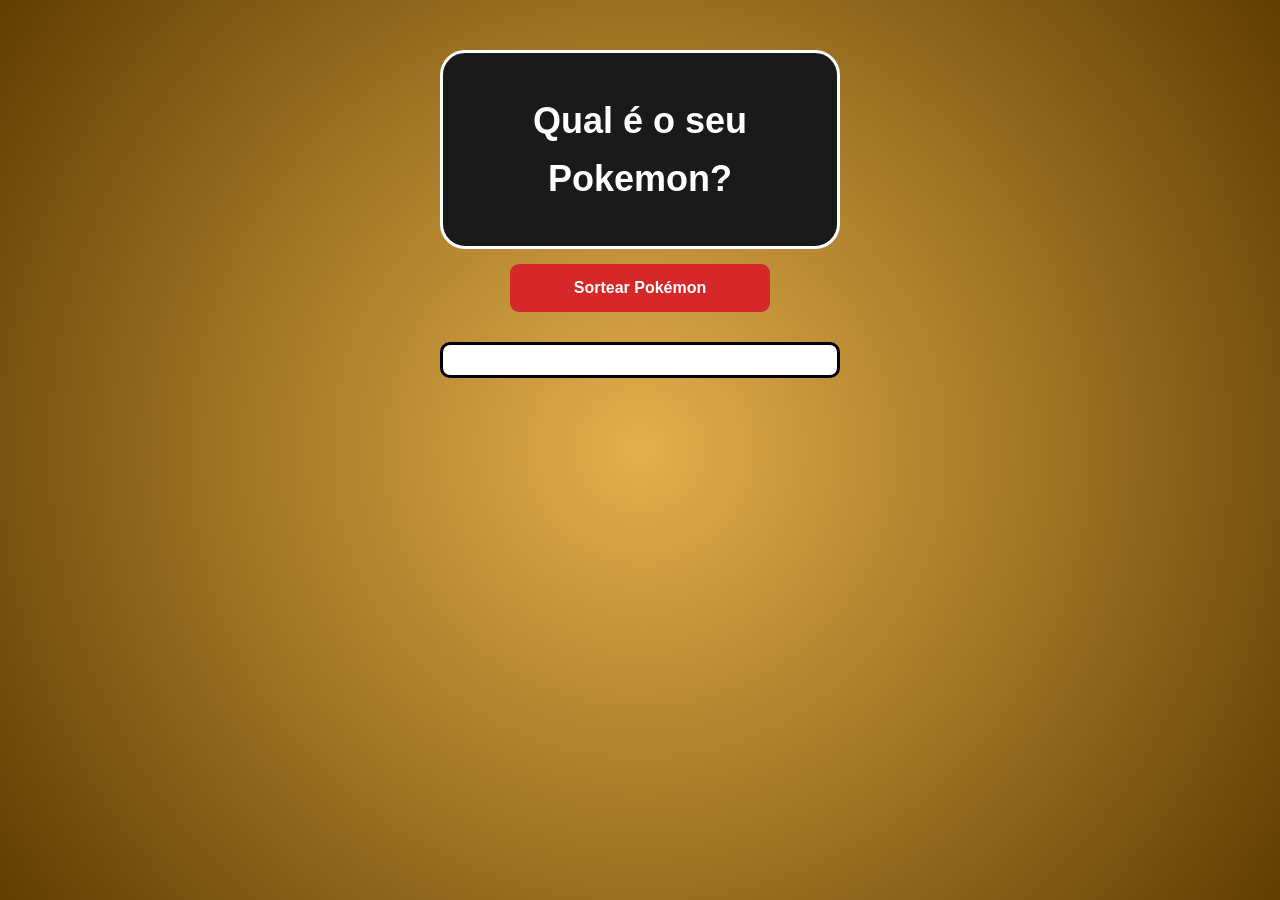
<file: index.html>
<html lang="pt-BR">
    <head>
        
        <meta charset="UTF-8">
        <title>Qual é o seu Pokemon?</title>
        
        <meta name="viewport"  content="width=device-width, initial-scale=1.0">
        <meta name="theme-color" content="#3b4cca">
        <meta name="description" content="Aplicativo para descobrir qual Pokémon combina com você">
        <link rel="manifest" href="manifest.json">
        
        <link rel="stylesheet" href="style.css">

    
    </head>
    
    <body>
        
        <main class="container">
              
            <div class="box"><h1>Qual é o seu Pokemon?</h1></div>
            <div></div>
            
            <button onclick="sortearPokemon()" aria-label="Sortear um Pokémon">
                    Sortear Pokémon
            </button>
            
            <div class="box2">
                <h2 style="position:absolute; left:-9999px;">
                    Resultado do Pokémon sorteado
                </h2>
            <div id="pokemon" aria-live="polite"></div>
        </div>
        
        </main>
        
        <script src="script.js"></script>

<script>
if ("serviceWorker" in navigator) {
    navigator.serviceWorker.register("service-worker.js")
}
</script>

    </body>
</html>
</file>
<file: style.css>
body {
  margin: 0;
  font-family: Arial;
  background: radial-gradient(circle, #e4af4c 0%, #603e00 100%);
}

.container {
  max-width: 500px;
  margin: auto;
  padding: 50px;
  text-align: center;
}

button {
  font-weight: bold;
  margin: 15px;
  padding: 14px;
  width: 65%;
  min-height: 48px;
  background-color: #d62828;
  color: white;
  border: none;
  border-radius: 9px;
  font-size: 16px;
  cursor: pointer;
  transition: 0.3s;
}

button:hover {
  background-color: #b71c1c;
}

button:focus {
  outline: 3px solid yellow;
  outline-offset: 3px;
}

.box {
    font-family: Arial, Helvetica, sans-serif;
    font-size: 18px;
    background-color: #1a1a1a;
    color: #ffffff;
    padding: 15px;
    border-radius: 25px;
    border: 3px solid white;
    line-height: 1.6;
}


.box2 {
    font-size: 18px;
    background-color: #ffffff;
    color: #111111;
    padding: 15px;
    border-radius: 10px;
    border: 3px solid black;
    line-height: 1.6;
    margin-top: 15px;
}

img {
  width: 300px;
  max-width: 100%;
  height: auto;
}

/* Responsivo */
@media (max-width: 600px) {
  body {
    padding: 10px;
  }

  .container {
    padding: 20px 10px;
    width: 100%;
  }

  h1, h2 {
    font-size: 22px;
  }

  p {
    font-size: 15px;
  }

  button {
    width: 100%;
    font-size: 16px;
    padding: 14px;
    margin: 10px 0;
  }

  .box {
    max-width: 100%;
    font-size: 15px;
    padding: 12px;
    border-radius: 20px;
  }

  .box2 {
    font-size: 16px;
    padding: 10px;
  }

  img {
    width: 180px;
    max-width: 100%;
    height: auto;
  }
}

button:focus-visible {
  outline: 4px solid #fff176;
  outline-offset: 4px;
}

img {
  display: block;
  margin: 0 auto;
}

* {
  box-sizing: border-box;
}

body {
  min-height: 100vh;
}

button, img, h2 {
  outline: none;
}
</file>
